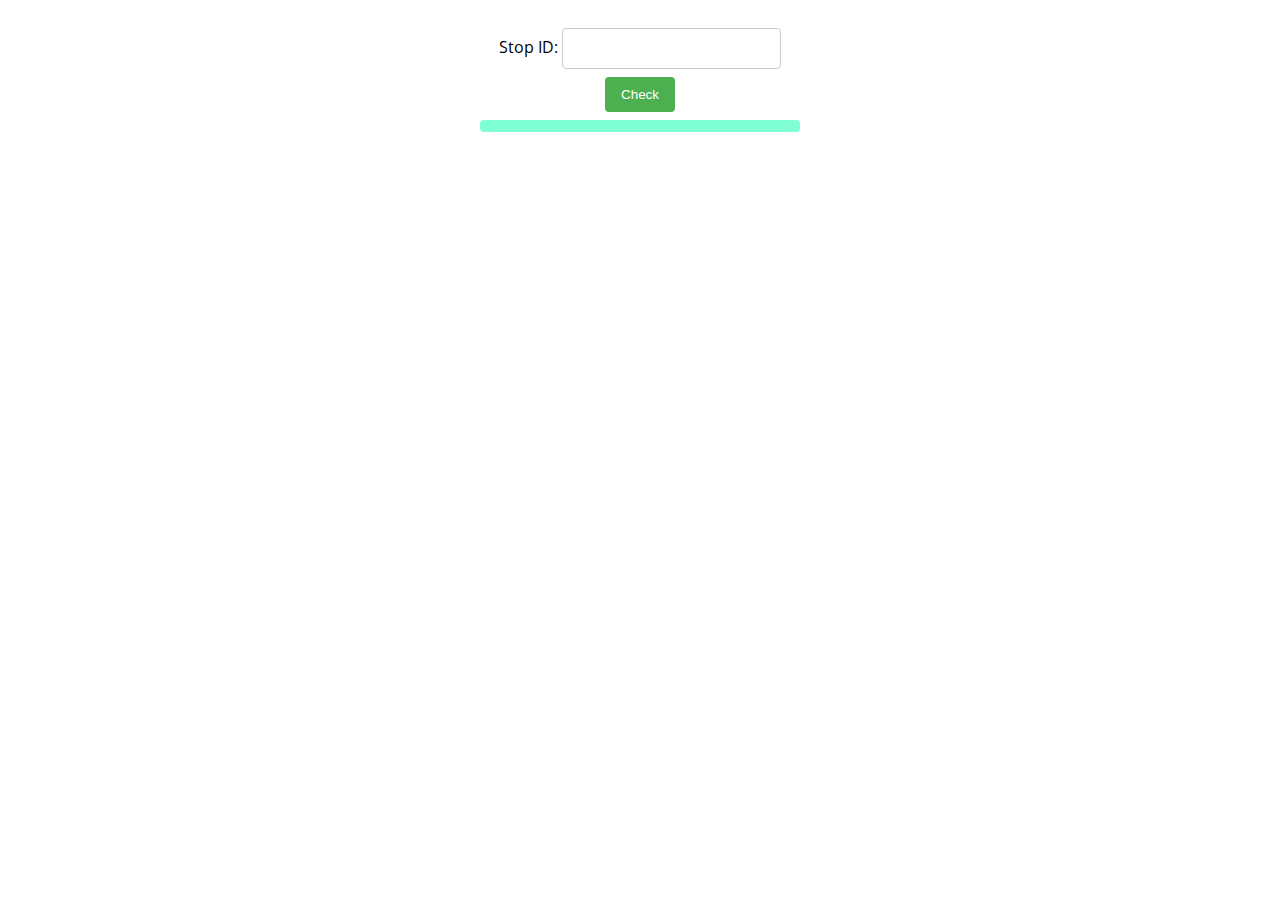
<file: 01.Bus-Stop/index.html>
<!DOCTYPE html>
<html lang="en">

<head>
    <meta charset="UTF-8">
    <title>Bus Stop</title>
    <link rel="stylesheet" href="./styles.css">
</head>

<body>
    <div id="stopInfo" style="width:20em">
        <div>
            <label for="stopId">Stop ID: </label>
            <input id="stopId" type="text">
            <input id="submit" type="button" value="Check" onclick="getInfo()"></div>
        <div id="result">
            <div id="stopName"></div>
            <ul id="buses"></ul>
        </div>
    </div>
    <script src="./app.js">
    </script>
</body>

</html>
</file>
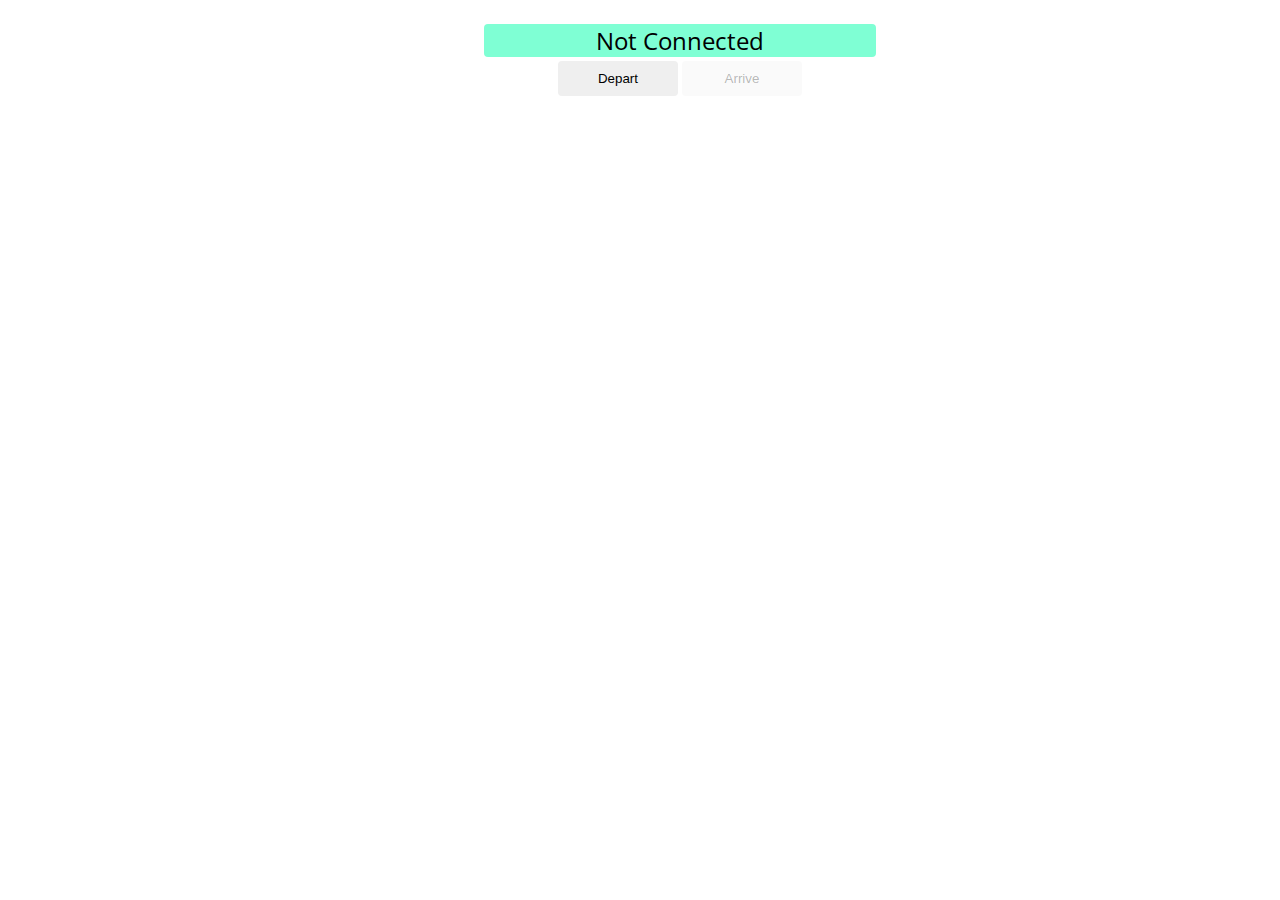
<file: 02.Bus-Schedule/index.html>
<!DOCTYPE html>
<html lang="en">

<head>
    <meta charset="UTF-8">
    <title>Bus Schedule</title>
    <link rel="stylesheet" href="./styles.css">
</head>

<body>
    <div id="schedule">
        <div id="info"><span class="info">Not Connected</span></div>
        <div id="controls">
            <input id="depart" value="Depart" type="button" onclick="result.depart()">
            <input id="arrive" value="Arrive" type="button" onclick="result.arrive()" disabled="true">
        </div>
    </div>
    <script src="./app.js"></script>
</body>

</html>
</file>
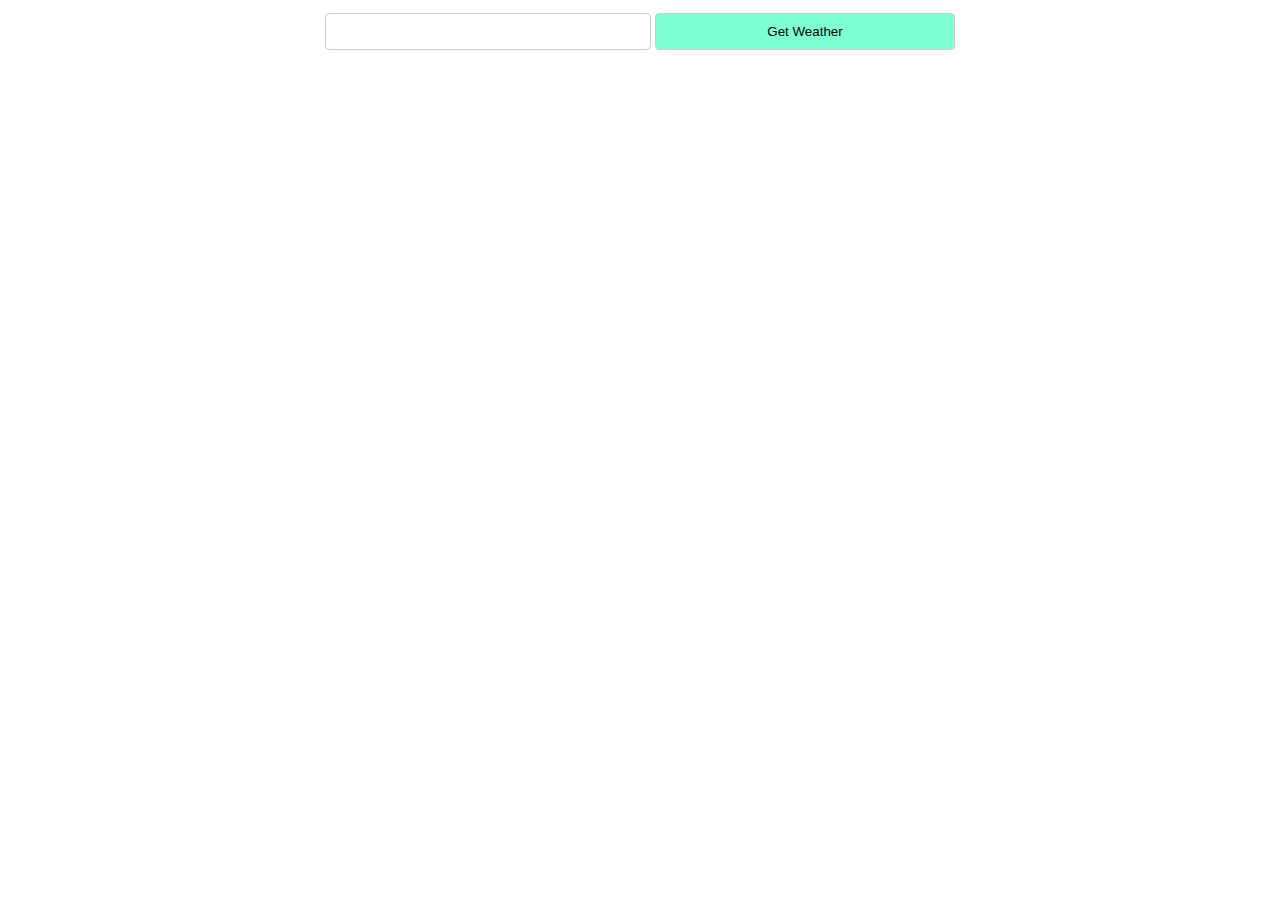
<file: 03.Forecaster/index.html>
<!DOCTYPE html>
<html lang="en">

<head>
    <meta charset="UTF-8">
    <title>Forecaster</title>
    <link rel="stylesheet" href="./styles.css">
</head>

<body>
    <div id="content">
        <div id="request">
            <input id="location" class="bl" type="text">
            <input id="submit" class="bl" type="button" value="Get Weather">
        </div>
        <div id="forecast" style="display:none">
            <div id="current">
                <div class="label">Current conditions</div>
            </div>
            <div id="upcoming">
                <div class="label">Three-day forecast</div>
            </div>
        </div>
    </div>
    <script src="./app.js"></script>
</body>

</html>
</file>
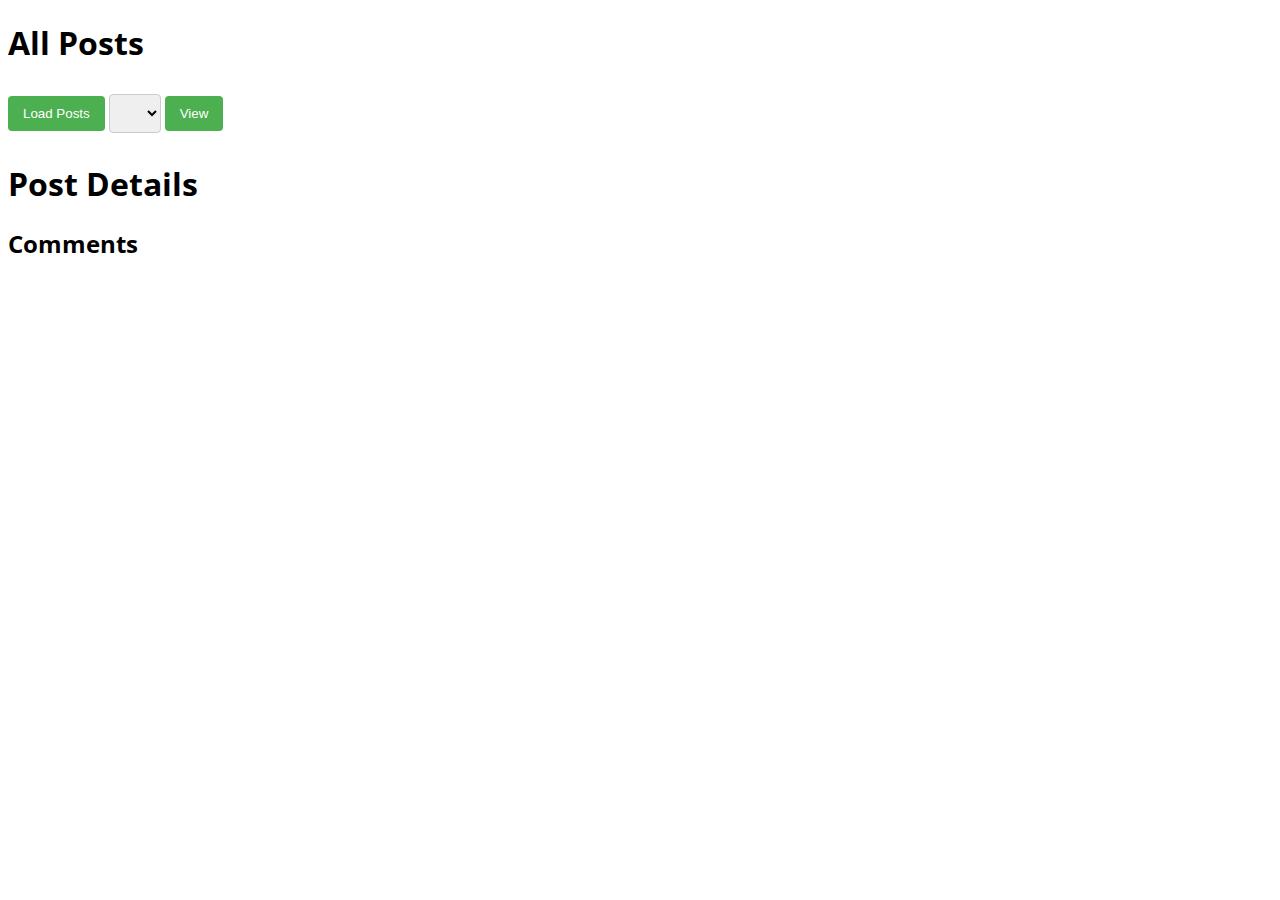
<file: 06.Blog/index.html>
<!DOCTYPE html>
<html>

<head>
    <meta charset="UTF-8">
    <title>Blog</title>
    <link rel="stylesheet" href="./styles.css">
</head>

<body>
    <h1>All Posts</h1>
    <button id="btnLoadPosts">Load Posts</button>
    <select id="posts"></select>
    <button id="btnViewPost">View</button>
    <h1 id="post-title">Post Details</h1>
    <p id="post-body"></p>
    <h2>Comments</h2>
    <ul id="post-comments"></ul>

    <script src="app.js"></script>
</body>

</html>
</file>
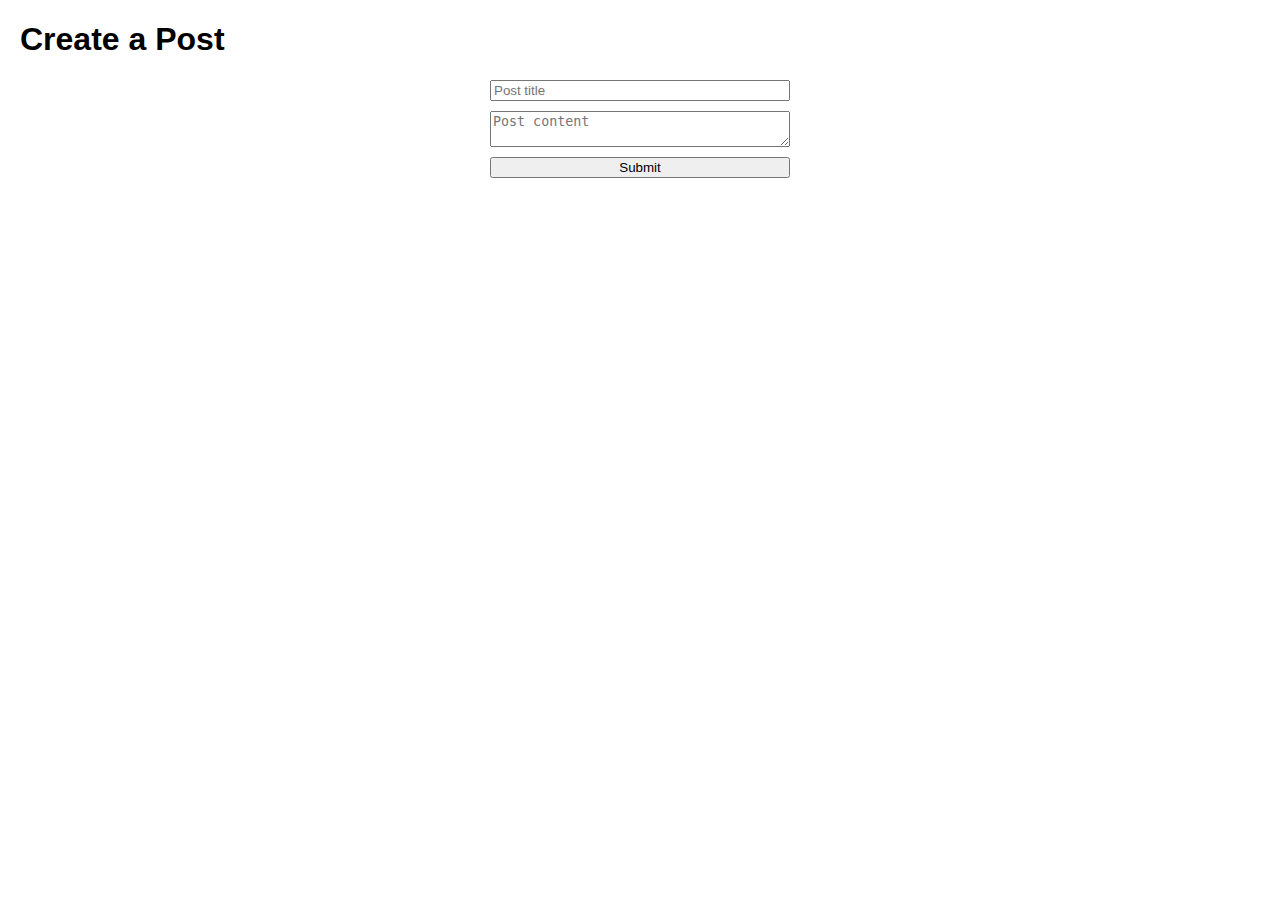
<file: 07.Post-Resource/index.html>
<!DOCTYPE html>
<html lang="en">
<head>
  <meta charset="UTF-8">
  <meta name="viewport" content="width=device-width, initial-scale=1.0">
  <title>Create Post</title>
  <link rel="stylesheet" href="styles.css">
</head>
<body>
<h1>Create a Post</h1>
<form id="post-form">
  <input type="text" id="title-input" placeholder="Post title">
  <textarea id="body-input" placeholder="Post content"></textarea>
  <button id="submit-post" type="submit">Submit</button>
</form>
<div id="post-result"></div>
<script src="app.js"></script>
</body>
</html>
</file>
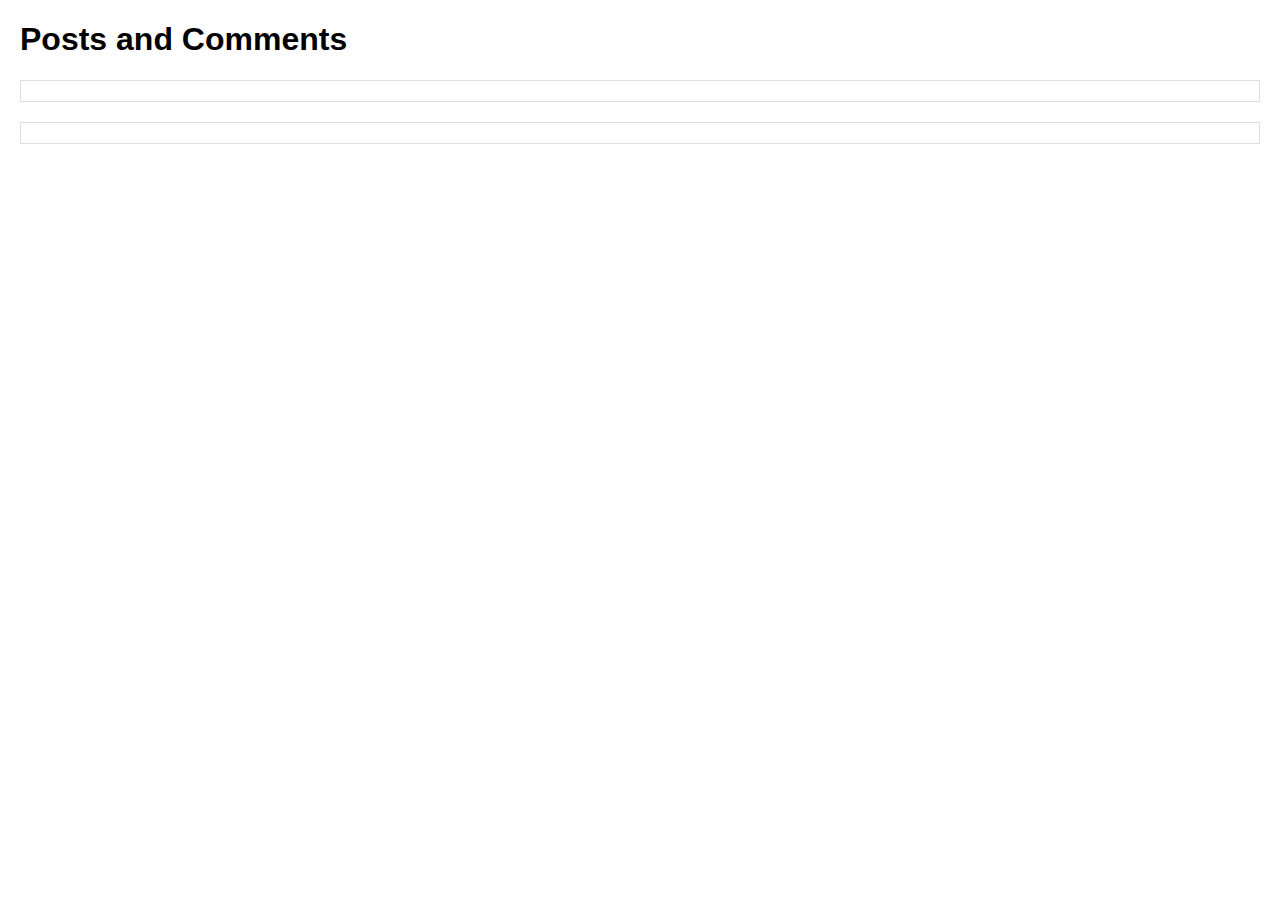
<file: 08.Chaining-Requests/index.html>
<!DOCTYPE html>
<html lang="en">
<head>
    <meta charset="UTF-8">
    <meta name="viewport" content="width=device-width, initial-scale=1.0">
    <title>Posts and Comments</title>
    <link rel="stylesheet" href="styles.css">
</head>
<body>
<h1>Posts and Comments</h1>
<div id="posts-list"></div>
<div id="comments-list"></div>
<script src="app.js"></script>
</body>
</html>
</file>
<file: 01.Bus-Stop/styles.css>
@import url(https://fonts.googleapis.com/css?family=Open+Sans);
input[type=text] {
    padding: 12px 20px;
    margin: 8px 0;
    display: inline-block;
    border: 1px solid #ccc;
    border-radius: 4px;
    box-sizing: border-box;
}
input[type=button] {
    background-color: #4CAF50;
    color: white;
    padding: 10px 16px;
    border: none;
    border-radius: 4px;
    cursor: pointer;
}
input[type=button]:hover {
    background-color: #45a049;
}
body {
    margin: auto;
    width: 25%;
    text-align: center;
    padding: 20px;
    font-family: 'Open Sans', serif;
}
#stopName {
    font-size: 1.5em;
    margin: 8px 0;
    font-weight: 400;
    padding: 0.25em;
    border-radius: 4px;
    background-color: aquamarine;
}
</file>
<file: 02.Bus-Schedule/styles.css>
@import url(https://fonts.googleapis.com/css?family=Open+Sans);
        input[type=text] {
            padding: 12px 20px;
            margin: 8px 0;
            display: inline-block;
            border: 1px solid #ccc;
            border-radius: 4px;
            box-sizing: border-box;
        }
        input[type=button] {
            padding: 10px 16px;
            border: none;
            border-radius: 4px;
            cursor: pointer;
        }
        body {
            margin: auto;
            width: 25%;
            text-align: center;
            padding: 20px;
            font-family: 'Open Sans', serif;
        }
        #schedule {
            text-align: center;
            width: 400px;
        }
        input {
            width: 120px;
        }
        #info {
            background-color: aquamarine;
            border: 1px none black;
            border-radius: 4px;
            margin: 0.25em;
        }
        .info {
            font-size: 1.5em;
            padding: 0.25em;
        }
</file>
<file: 03.Forecaster/styles.css>
#content {
    width: 75%;
    margin: 0 auto;
}

div.forecasts {
    display: inline-block;
    width: 30%;
    border: 1px solid aquamarine;
    border-radius: 4px;
    margin: 2% 2% 0.5% 0.5%;
}

div.forecast-info {
    border: 1px solid aquamarine;
    border-radius: 4px;
    margin-bottom: 1%;
}

#request {
    text-align: center;
}

.bl {
    width: 300px;
}

#current {
    text-align: center;
    font-size: 2em;
}

#upcoming {
    text-align: center;
}

.condition {
    text-align: left;
    display: inline-block;
}

.symbol {
    font-size: 4em;
    display: inline-block;
}

.forecast-data {
    display: block;
}

.upcoming {
    display: inline-block;
    margin: 1.5em;
}

.label {
    margin-top: 1em;
    font-size: 1.5em;
    background-color: aquamarine;
    font-weight: 400;
}

input {
    padding: 10px 12px;
    margin: 5px 0;
    display: inline-block;
    border: 1px solid #ccc;
    border-radius: 4px;
}

input[type=button] {
    background-color: aquamarine;
}
</file>
<file: 06.Blog/styles.css>
@import url(https://fonts.googleapis.com/css?family=Open+Sans);
body {
    font-family: 'Open Sans', serif;
}
select {
    padding: 10px 15px;
    margin: 8px 0;
    display: inline-block;
    border: 1px solid #ccc;
    border-radius: 4px;
}
button {
    background-color: #4CAF50;
    color: white;
    padding: 10px 15px;
    margin: 8px 0;
    border: none;
    border-radius: 4px;
    cursor: pointer;
}
</file>
<file: 07.Post-Resource/styles.css>
body {
    font-family: Arial, sans-serif;
    margin: 20px;
}
form {
    display: flex;
    flex-direction: column;
    gap: 10px;
    max-width: 300px;
    margin: auto;
}
textarea {
    resize: vertical;
}
#post-result {
    margin-top: 20px;
    text-align: center;
}
</file>
<file: 08.Chaining-Requests/styles.css>
body {
    font-family: Arial, sans-serif;
    margin: 20px;
}
#posts-list, #comments-list {
    margin-top: 20px;
}
div {
    padding: 10px;
    border: 1px solid #ddd;
    margin-bottom: 10px;
}
</file>
